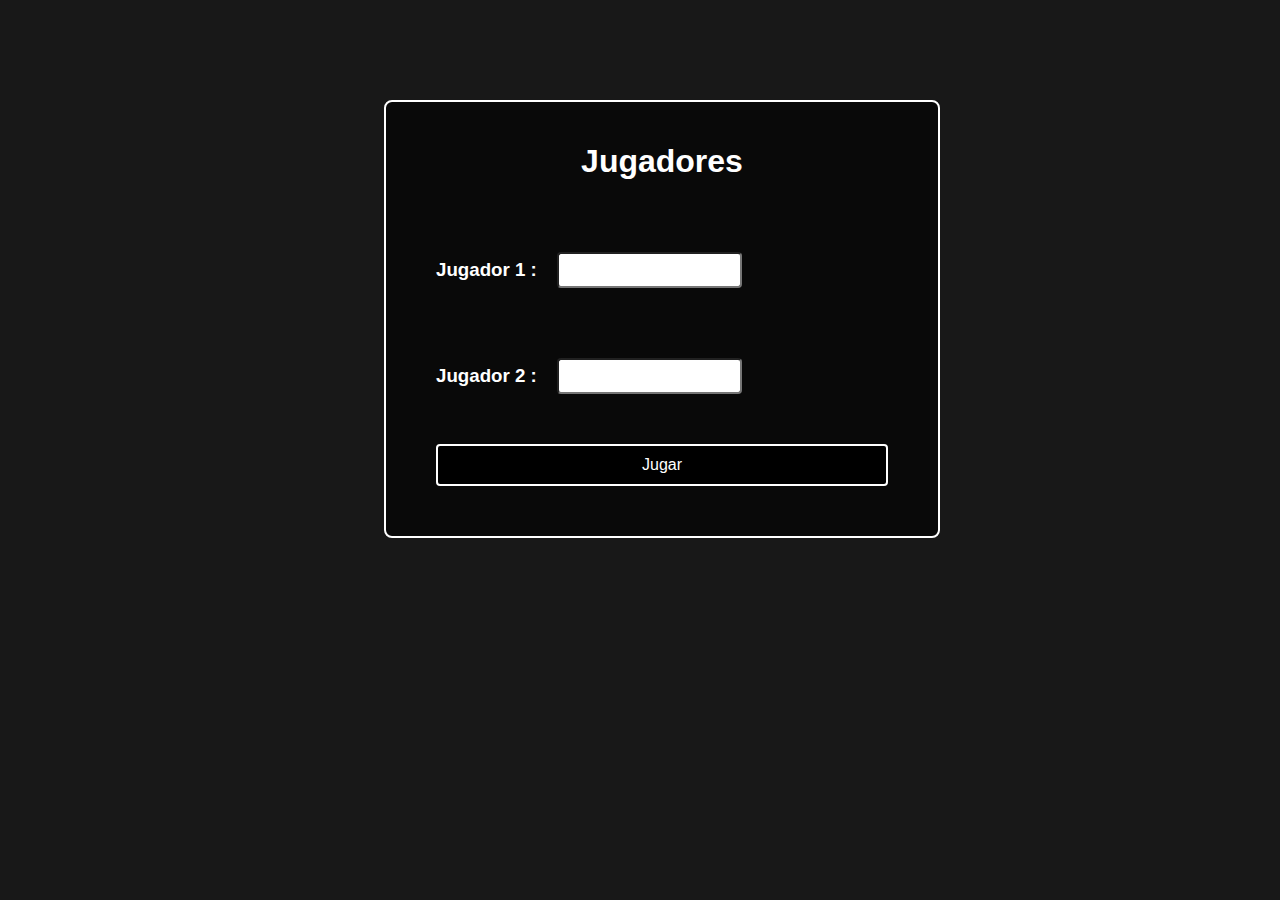
<file: index.html>
<!DOCTYPE html>
<html lang="en">
<head>
    <meta charset="UTF-8">
    <meta http-equiv="X-UA-Compatible" content="IE=edge">
    <meta name="viewport" content="width=device-width, initial-scale=1.0">
    <title>Tateti</title>
    <link rel="stylesheet" href="css/estilos.css">
</head>
<body>
    <section class="seccionForm">
        <div class="contenedorForm">

            <form name="formulario" id="formulario" action="tateti.html" method="get">
                <div class="centrar">
                    <h1 class="tituloJugador"> Jugadores </h1>
                </div>
                <div class="contenedorInput espaciado">
                    <h3>Jugador 1 : </h3>
                    <input type="text" name="j1" id="j1" required>
                </div>
                <div class="contenedorInput espaciado">
                    <h3>Jugador 2 : </h3>
                    <input type="text" name="j2" id="j2" required>
                </div>
                <div class="centrar espaciado">
                    <button id="btn-submit" type="button" > Jugar </button>
                </div>
            </form>
        </div>
    </section>
    <script src="js/ingresoDatos.js"></script>
</body>
</html>
</file>
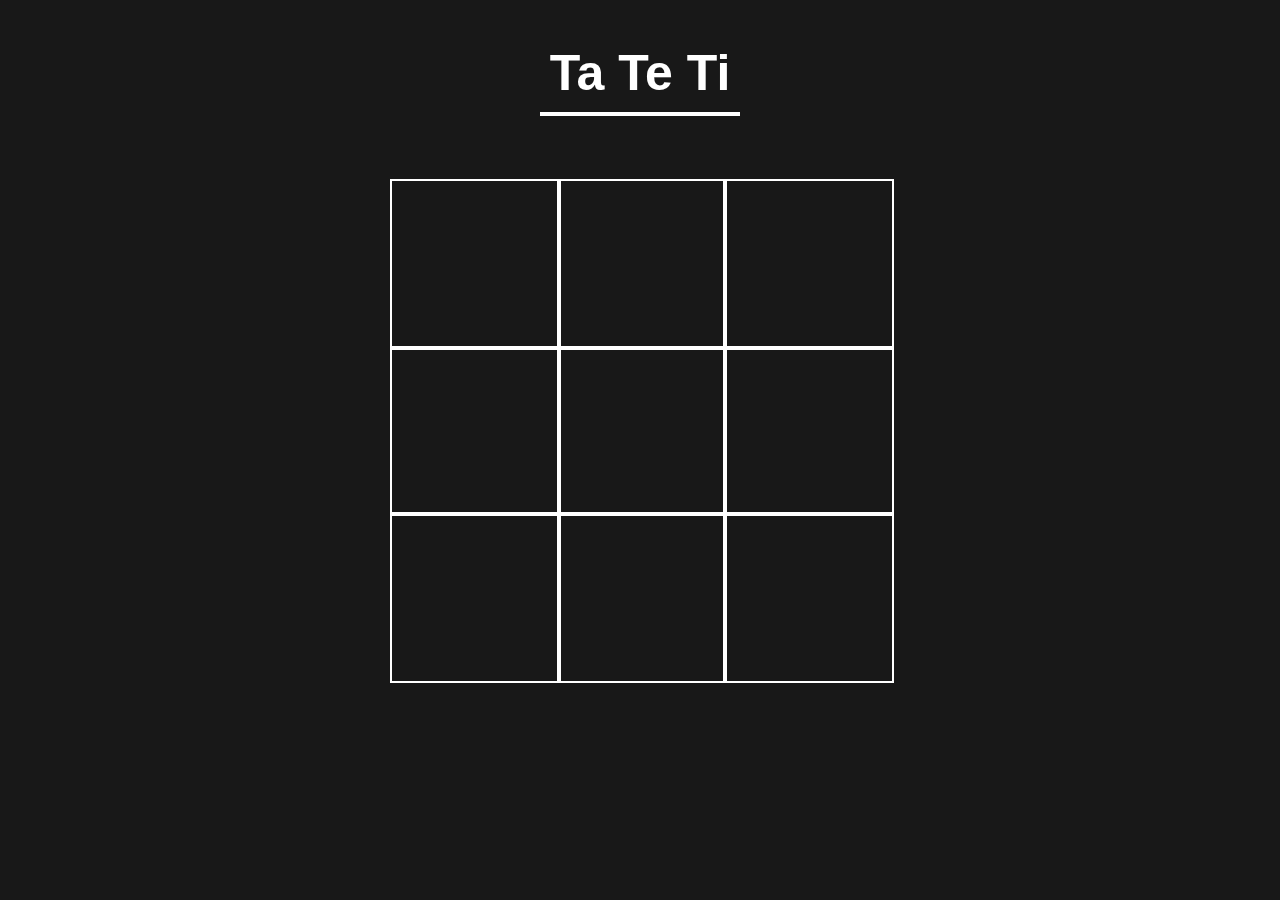
<file: tateti.html>
<!DOCTYPE html>
<html lang="en">
<head>
    <meta charset="UTF-8">
    <meta http-equiv="X-UA-Compatible" content="IE=edge">
    <meta name="viewport" content="width=device-width, initial-scale=1.0">
    <title>Tateti</title>
    <link rel="stylesheet" href="css/estilos.css">
</head>
<body>
    <main>
        <div class="encabezado">
            <h1>Ta Te Ti</h1>
        </div>
        <p id="parrafoTurno"></p>
        <p id="error" class="esconder"> Este casillero ya esta completado</p>
        <div class="container">
            <div class="grid">
                <div class="casillero"></div>
                <div class="casillero"></div>
                <div class="casillero"></div>
                <div class="casillero"></div>
                <div class="casillero"></div>
                <div class="casillero"></div>
                <div class="casillero"></div>
                <div class="casillero"></div>
                <div class="casillero"></div>
            </div>
        </div>
    </main>
    <script src="js/logica.js"></script>
</body>
</html>
</file>
<file: css/estilos.css>
body {
    margin: 0;
    padding: 0;
    box-sizing: border-box;
    background-color: rgba(0, 0, 0, 0.904);
    font-family: sans-serif;
}

.espaciado {
    margin: 30px;
}

.centrar {
    display: flex;
    justify-content: center;
}

#btn-submit {
    color: white;
    font-size: 1em;
    width: 100%;
    padding: 10px;
    border-radius: 4px;
    border: white 2px solid;
    background-color: rgba(0, 0, 0, 0.904);
    transition: .2s;

}

#btn-submit:hover {
    color: black;
    background-color: white;
}


.seccionForm {
    margin: 100px auto;
    width: 100%;
    display: flex;
    justify-content: center;
    align-items: center;
    color: white;
}

.contenedorForm {
    width: 40%;
    display: block;
}

form {
    background-color: rgba(0, 0, 0, 0.596); 
    width: 100%;
    padding: 20px;
    border: solid 2px white;
    border-radius: 8px;
}

.tituloJugador {
    font-size: 2em;
}

.contenedorInput {
    display: flex;
    align-items: center;
}

.contenedorInput input {
    border-radius: 4px;
    outline: none;
    margin: 20px;
    height: 30px;
}

#parrafoTurno {
    width: 50%;
    color: white;
    font-size: 2em;
}


main {
    display: block;
    text-align: center;
    font-family: sans-serif;
}

.encabezado {
    width: 100%;
    display: flex;
    justify-content: center;
}

.encabezado h1 {
    color: white;
    font-family: sans-serif;
    font-size: 50px;
    padding: 10px;
    border-bottom: 4px solid white;
}

.container {
    width: 100%;
    display: flex;
    justify-content: center;
    margin-bottom: 40px;
}

.grid {
    width: 500px;
    height: 500px;
    display:grid;
    grid-template-columns: 1fr 1fr 1fr;
    justify-content: center;
    align-items: center;
}

.casillero {
    height: 100%;
    color: white;
    font-size: 30px;
    width: 100%;
    display: flex;
    align-items: center;
    justify-content: center;
    border: 2px solid white;
}

.casillero:hover {
    background-color: grey;
}

#error {
    display: none;
    margin: 30px;
    padding: 20px;
    border-radius: 10px;
    color: white;
    font-size: 30px;
    background-color: rgba(160, 22, 22, 0.541);
}
</file>
